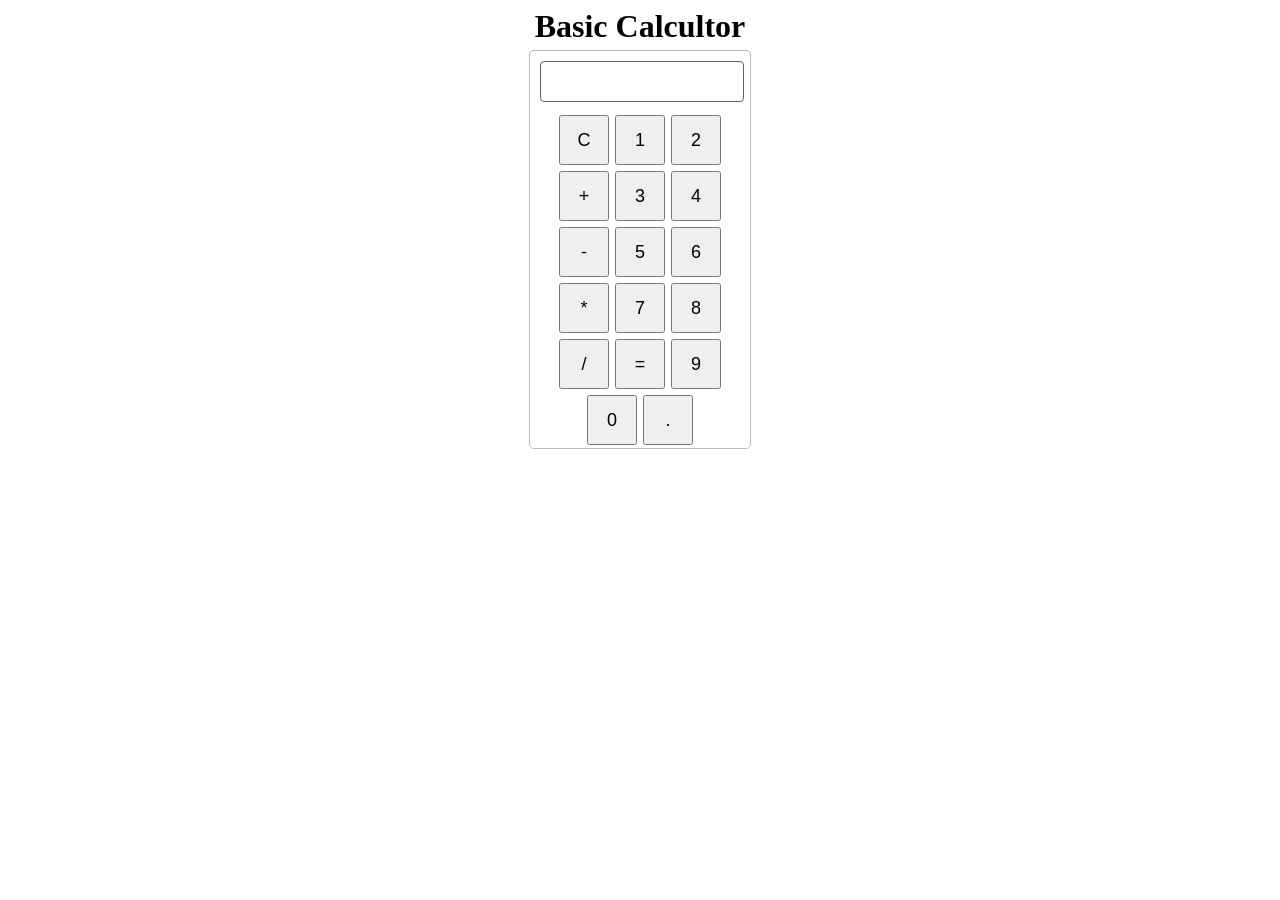
<file: index.html>
<!doctype html>
<html lang="en">

<head>
  <title>Calculator</title>
  <link rel="stylesheet" href="index.css" />
</head>

<body>
  <h1>Basic Calcultor</h1>
  <div id="calculator">
    <input type="text" id="display" readonly />
    <div class="button-container">
      <button class="button" onclick="currentDisplay = '';
        document.querySelector('#display').value = currentDisplay;
        ">C</button>
      <button class="button" onclick="currentDisplay += '1';
        document.querySelector('#display').value = currentDisplay;
        ">1</button>
      <button class="button" onclick="currentDisplay += '2';
        document.querySelector('#display').value = currentDisplay;
        ">2</button>
      <button class="button" onclick="currentDisplay += '+';
        document.querySelector('#display').value = currentDisplay;
        ">+</button>
      <button class="button" onclick="currentDisplay += '3';
        document.querySelector('#display').value = currentDisplay;
        ">3</button>
      <button class="button" onclick="currentDisplay += '4';
        document.querySelector('#display').value = currentDisplay;
        ">4</button>
      <button class="button" onclick="currentDisplay += '-';
        document.querySelector('#display').value = currentDisplay;
        ">-</button>
      <button class="button" onclick="currentDisplay += '5';
        document.querySelector('#display').value = currentDisplay;
        ">5</button>
      <button class="button" onclick="currentDisplay += '6';
        document.querySelector('#display').value = currentDisplay;
        ">6</button>
      <button class="button" onclick="currentDisplay += '*';
        document.querySelector('#display').value = currentDisplay;
        ">*</button>
      <button class="button" onclick="currentDisplay += '7';
        document.querySelector('#display').value = currentDisplay;
        ">7</button>
      <button class="button" onclick="currentDisplay += '8';
        document.querySelector('#display').value = currentDisplay;
        ">8</button>
      <button class="button" onclick="currentDisplay += '/';
        document.querySelector('#display').value = currentDisplay;
        ">/</button>
      <button class="button" onclick="currentDisplay = eval(currentDisplay);
        document.querySelector('#display').value = currentDisplay;
        ">=</button>
      <button class="button" onclick="currentDisplay += '9';
        document.querySelector('#display').value = currentDisplay;
        ">9</button>
      <button class="button" onclick="currentDisplay += '0';
        document.querySelector('#display').value = currentDisplay;
        ">0</button>
      <button class="button" onclick="currentDisplay += '.';
        document.querySelector('#display').value = currentDisplay;
        ">.</button>
    </div>
  </div>
  <script>
    let currentDisplay = '';
    document.querySelector('#display').value = currentDisplay;
  </script>
</body>

</html>
</file>
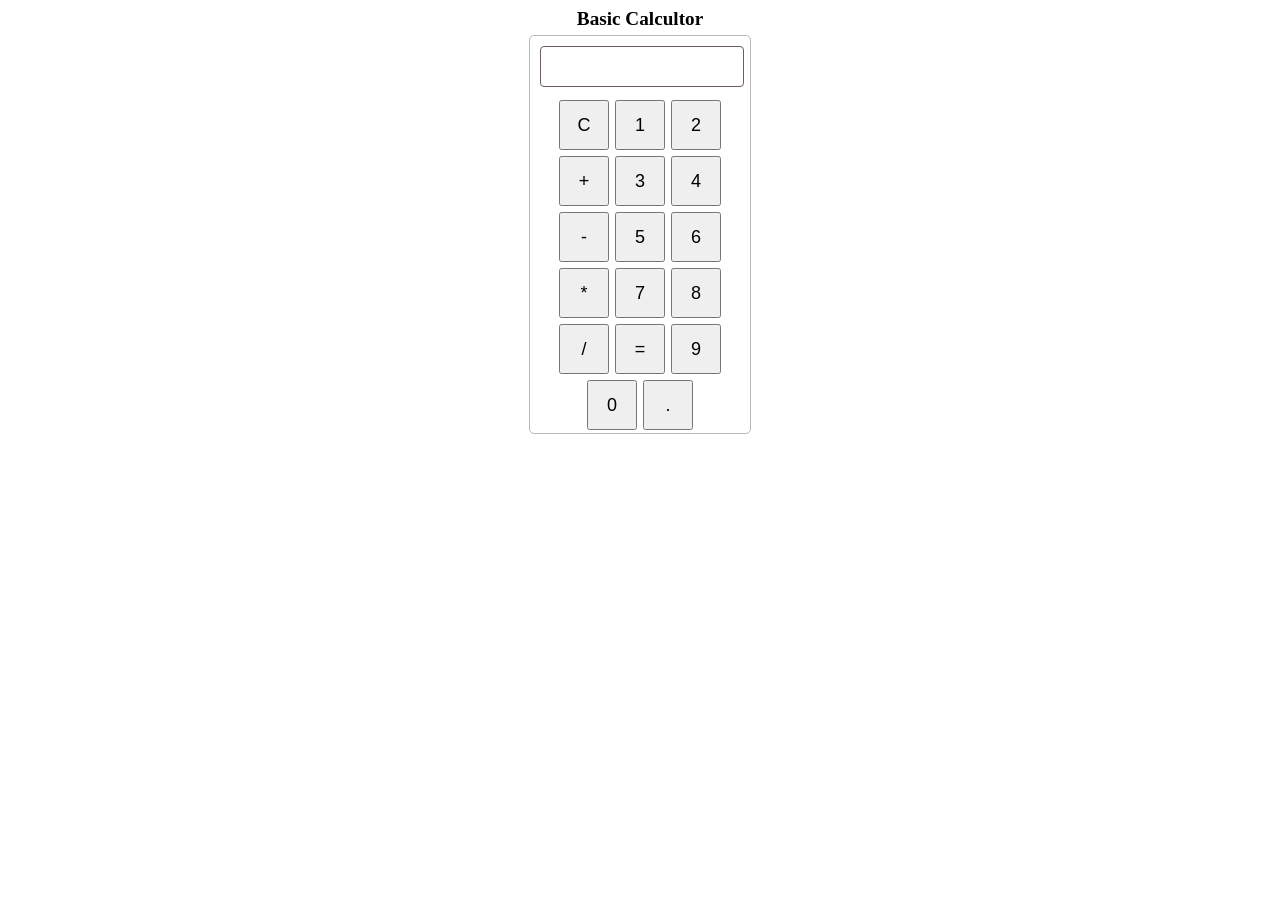
<file: Calculator.html>
<!doctype html>
<html lang="en">

<head>
  <title>Calculator</title>
  <link rel="stylesheet" href="Calculator.css" />
</head>

<body>
  <h1>Basic Calcultor</h1>
  <div id="calculator">
    <input type="text" id="display" readonly />
    <div class="button-container">
      <button class="button" onclick="currentDisplay = '';
        document.querySelector('#display').value = currentDisplay;
        ">C</button>
      <button class="button" onclick="currentDisplay += '1';
        document.querySelector('#display').value = currentDisplay;
        ">1</button>
      <button class="button" onclick="currentDisplay += '2';
        document.querySelector('#display').value = currentDisplay;
        ">2</button>
      <button class="button" onclick="currentDisplay += '+';
        document.querySelector('#display').value = currentDisplay;
        ">+</button>
      <button class="button" onclick="currentDisplay += '3';
        document.querySelector('#display').value = currentDisplay;
        ">3</button>
      <button class="button" onclick="currentDisplay += '4';
        document.querySelector('#display').value = currentDisplay;
        ">4</button>
      <button class="button" onclick="currentDisplay += '-';
        document.querySelector('#display').value = currentDisplay;
        ">-</button>
      <button class="button" onclick="currentDisplay += '5';
        document.querySelector('#display').value = currentDisplay;
        ">5</button>
      <button class="button" onclick="currentDisplay += '6';
        document.querySelector('#display').value = currentDisplay;
        ">6</button>
      <button class="button" onclick="currentDisplay += '*';
        document.querySelector('#display').value = currentDisplay;
        ">*</button>
      <button class="button" onclick="currentDisplay += '7';
        document.querySelector('#display').value = currentDisplay;
        ">7</button>
      <button class="button" onclick="currentDisplay += '8';
        document.querySelector('#display').value = currentDisplay;
        ">8</button>
      <button class="button" onclick="currentDisplay += '/';
        document.querySelector('#display').value = currentDisplay;
        ">/</button>
      <button class="button" onclick="currentDisplay = eval(currentDisplay);
        document.querySelector('#display').value = currentDisplay;
        ">=</button>
      <button class="button" onclick="currentDisplay += '9';
        document.querySelector('#display').value = currentDisplay;
        ">9</button>
      <button class="button" onclick="currentDisplay += '0';
        document.querySelector('#display').value = currentDisplay;
        ">0</button>
      <button class="button" onclick="currentDisplay += '.';
        document.querySelector('#display').value = currentDisplay;
        ">.</button>
    </div>
  </div>
  <script>
    let currentDisplay = '';
    document.querySelector('#display').value = currentDisplay;
  </script>
</body>

</html>
</file>
<file: index.css>
body{
  text-align: center;
}
h1{
  margin-top: 0;
  margin-bottom: 5px;
}
#calculator{
  display: inline-block;
  border: 1px solid rgb(190, 183, 183);
  border-radius: 5px;
  width: 220px;
}
#display {
  border: 1px solid rgb(106, 94, 94);
  border-radius: 4px;
  margin: 10px;
  width: 90%;
  font-size: xx-large;
}
.button-container{
  display: flex;
  justify-content: center;
  flex-wrap: wrap;
}
.button {
  font-size: large;
  height: 50px;
  width: 50px;
  margin: 3px;
}
</file>
<file: Calculator.css>
body{
  text-align: center;
}
h1{
  margin-top: 0;
  margin-bottom: 5px;
  font-size: larger;
}
#calculator{
  display: inline-block;
  border: 1px solid rgb(190, 183, 183);
  border-radius: 5px;
  width: 220px;
}
#display {
  border: 1px solid rgb(106, 94, 94);
  border-radius: 4px;
  margin: 10px;
  width: 90%;
  font-size: xx-large;
}
.button-container{
  display: flex;
  justify-content: center;
  flex-wrap: wrap;
}
.button {
  font-size: large;
  height: 50px;
  width: 50px;
  margin: 3px;
}
</file>
